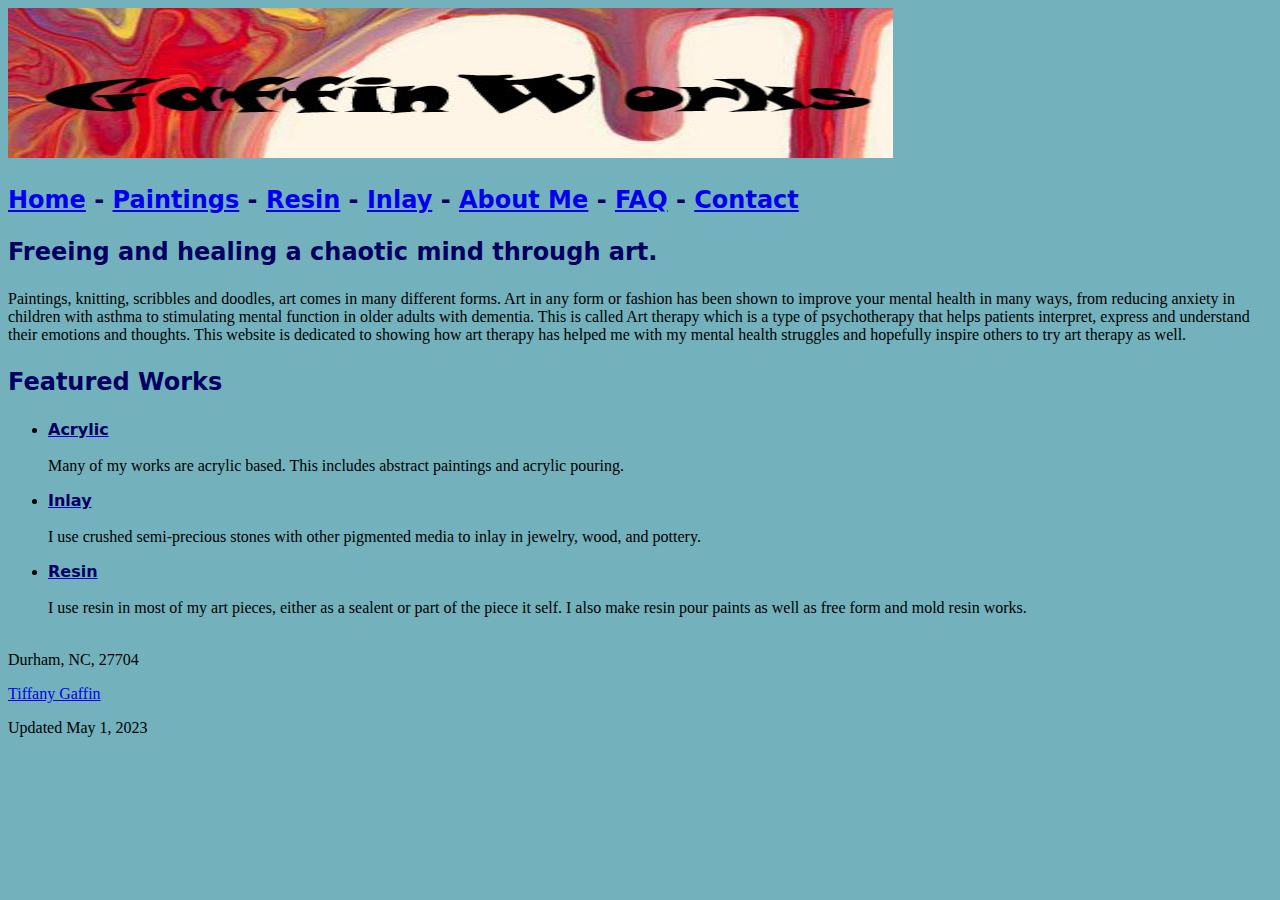
<file: index.html>
<!DOCTYPE html>
<html lang="en">
<head> 
<meta charset="utf-8">	
<title>GaffinWorks</title>
<meta name="description" content="This website is a dedication to my art works and an example of how art can help you with mental illness.">
<meta name="keywords" content="art, mental health, mental illness, therapy, paintings, resin, inlay">
<link href="banner.css" rel="stylesheet" type="text/css">
<link href="headings.css" rel="stylesheet" type="text/css">
</head>	
<body style= "background-color: #73B2BC;">
<link href="headings.css" rel="stylesheet" type="text/css">
<link href="bulletins.css" rel="stylesheet" type="text/css">
<a href="paintdrips.jpg"><img src="paintdrips.jpg" alt="Gaffinworks" width="885" height="150" id="banner"></a>
<nav class="intro_paragraph">
  <h3 class="list_headings"><a href="index.html">Home</a> - <a href="paintings.html">Paintings</a> - <a href="resin.html">Resin</a> - <a href="inlay.html">Inlay</a> - <a href="about_me.html">About Me</a> - <a href="faq.html">FAQ</a> - <a href="contact.html">Contact</a></h3>
</nav>
<h3 class="list_headings">Freeing and healing a chaotic mind through art.</h3>
<p>Paintings, knitting, scribbles and doodles, art comes in  many different forms. Art in any form or fashion has been shown to improve your  mental health in many ways, from reducing anxiety in children with asthma to stimulating  mental function in older adults with dementia. This is called Art therapy which  is a type of psychotherapy that helps patients interpret, express and  understand their emotions and thoughts. This website is dedicated to showing  how art therapy has helped me with my mental health struggles and hopefully  inspire others to try art therapy as well. </p>
<p class="list_headings">Featured Works </p>
<ul>
  <li>
    <a href="paintings.html">
    <nav class="list_bullentins"><span class="list_bullentins">Acrylic</span></nav>
    </a>
    <nav class="list_bullentins"></nav>
    <br>
    Many of my works are acrylic based. This includes abstract paintings and acrylic pouring.</li>
</ul>
<ul>
  <li>
    <nav class="list_bullentins"><a href="inlay.html"><span class="list_bullentins">Inlay</span></a></nav>
    <br>
    I use crushed semi-precious stones with other pigmented media to inlay in jewelry, wood, and pottery.</li>
</ul>
<ul>
  <li>
    <nav class="list_bullentins"><a href="resin.html"><span class="list_bullentins">Resin</span></a></nav>
    <br>
    I use resin in most of my art pieces, either as a sealent or part of the piece it self. I also make resin pour paints as well as free form and mold resin works.</li>
</ul>
<p><br>
  Durham, NC, 27704 <br>
</p>
<p><a href="mailto:tffnygaffin@gmail.com">Tiffany Gaffin</a></p>
  <footer>Updated May 1, 2023 </footer>
</body>
</html>
</file>
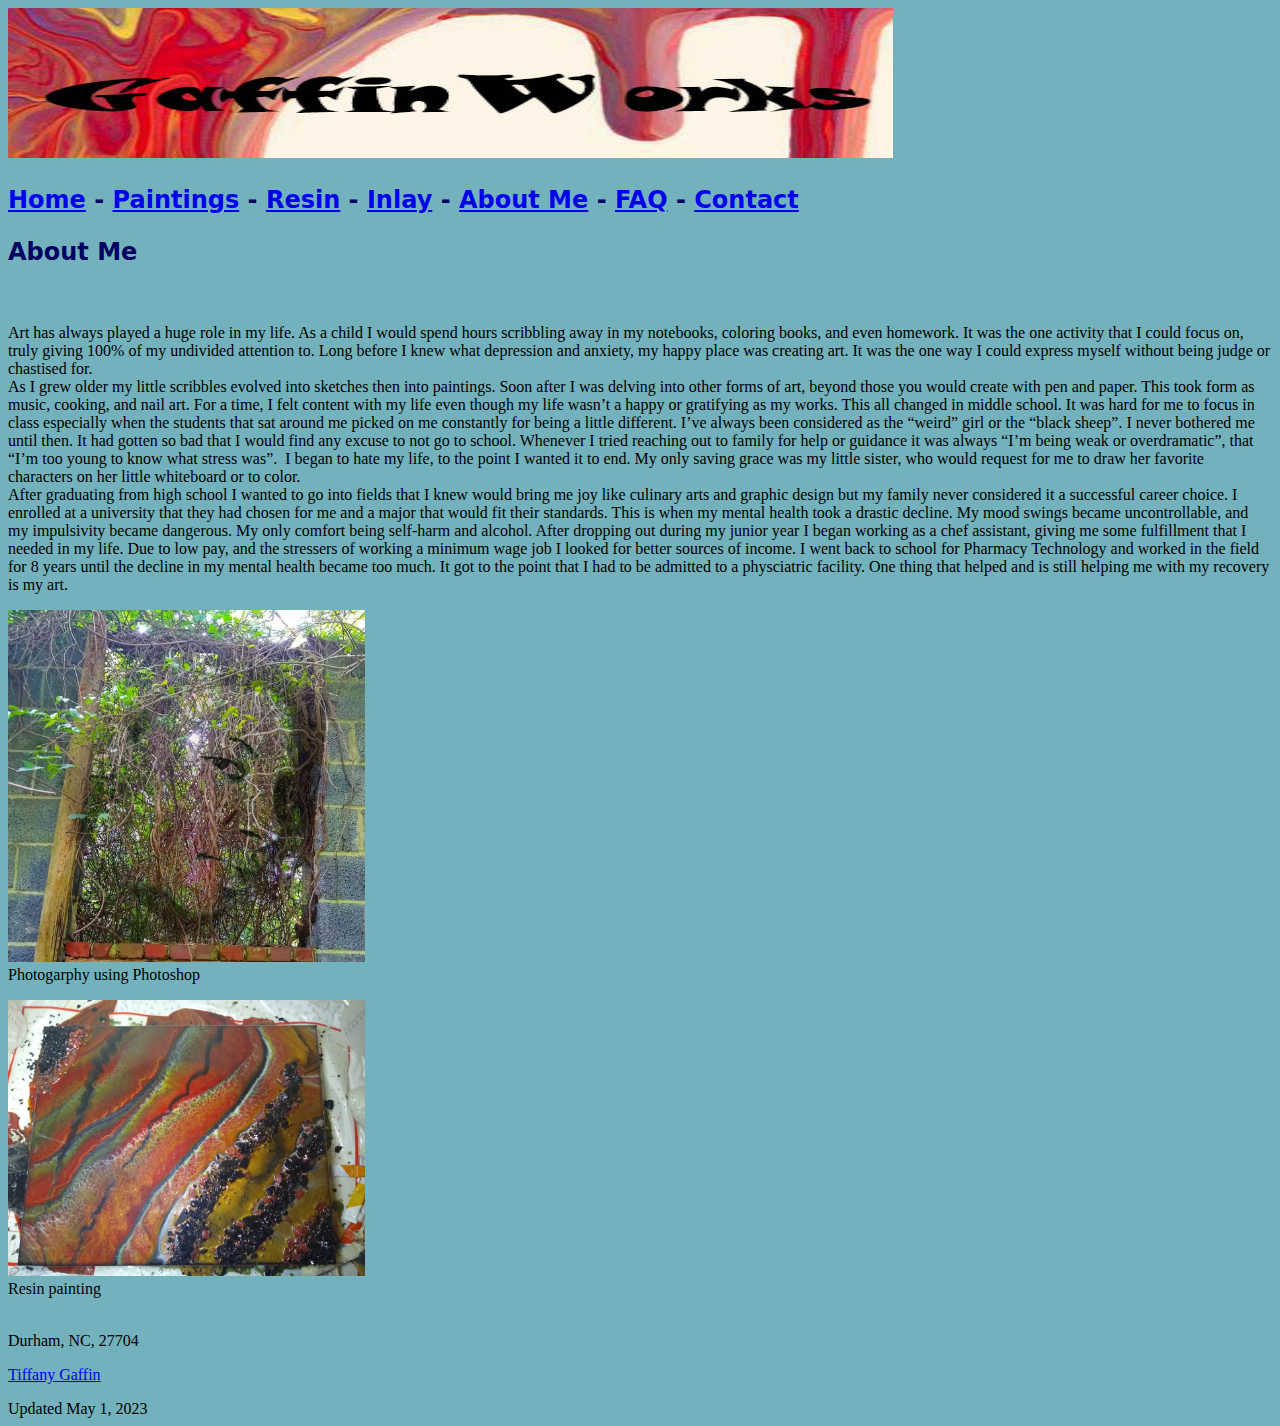
<file: about_me.html>
<!doctype html>
<html lang="en">
<head>
<meta charset="utf-8">
<title>About Me</title>
<link href="banner.css" rel="stylesheet" type="text/css">
<link href="headings.css" rel="stylesheet" type="text/css">
</head>	
<body style= "background-color: #73B2BC;">
<link href="headings.css" rel="stylesheet" type="text/css">
<link href="bulletins.css" rel="stylesheet" type="text/css">
<a href="paintdrips.jpg"><img src="paintdrips.jpg" alt="Gaffinworks" width="885" height="150" id="banner"></a>
<nav class="intro_paragraph">
  <h3 class="list_headings"><a href="index.html">Home</a> - <a href="paintings.html">Paintings</a> - <a href="resin.html">Resin</a> - <a href="inlay.html">Inlay</a> - <a href="about_me.html">About Me</a> - <a href="faq.html">FAQ</a> - <a href="contact.html">Contact</a></h3>
</nav>
<p class="list_headings">
About Me</p>
<p>&nbsp;</p>
<p>Art has always played a huge role in my life. As a child I  would spend hours scribbling away in my notebooks, coloring books, and even  homework. It was the one activity that I could focus on, truly giving 100% of  my undivided attention to. Long before I knew what depression and anxiety, my  happy place was creating art. It was the one way I could express myself without  being judge or chastised for.<br>
  As I grew older my little scribbles evolved into sketches  then into paintings. Soon after I was delving into other forms of art, beyond  those you would create with pen and paper. This took form as music, cooking,  and nail art. For a time, I felt content with my life even though my life  wasn&rsquo;t a happy or gratifying as my works. This all changed in middle school. It  was hard for me to focus in class especially when the students that sat around  me picked on me constantly for being a little different. I&rsquo;ve always been considered  as the &ldquo;weird&rdquo; girl or the &ldquo;black sheep&rdquo;. I never bothered me until then. It  had gotten so bad that I would find any excuse to not go to school. Whenever I  tried reaching out to family for help or guidance it was always &ldquo;I&rsquo;m being weak  or overdramatic&rdquo;, that &ldquo;I&rsquo;m too young to know what stress was&rdquo;.  I began to hate my life, to the point I wanted  it to end. My only saving grace was my little sister, who would request for me  to draw her favorite characters on her little whiteboard or to color. <br>
After graduating from high school I wanted to go into fields  that I knew would bring me joy like culinary arts and graphic design but my  family never considered it a successful career choice. I enrolled at a  university that they had chosen for me and a major that would fit their  standards. This is when my mental health took a drastic decline. My mood swings  became uncontrollable, and my impulsivity became dangerous. My only comfort  being self-harm and alcohol. After dropping out during my junior year I began  working as a chef assistant, giving me some fulfillment that I needed in my life. Due to low pay, and the stressers of working a minimum wage job I looked for better sources of income. I went back to school for Pharmacy Technology and worked in the field for 8 years until the decline in my mental health became too much. It got to the point that I had to be admitted to a physciatric facility. One thing that helped and is still helping me with my recovery is my art.</p>
<p><a href="vines.jpg"><img src="vines.jpg" width="357" height="352" alt="Photography using Photoshop"></a><br>
  Photogarphy using Photoshop
</p>
<p> <a href="fire_and_ash.jpg"><img src="fire_and_ash.jpg" width="357" height="276" alt="Fire and Ash"></a><br>
  Resin painting
</p>
<p><br>
  Durham, NC, 27704 <br>
</p>
<p><a href="mailto:tffnygaffin@gmail.com">Tiffany Gaffin</a></p>

  <footer>Updated May 1, 2023 </footer>
	</body></html>
</file>
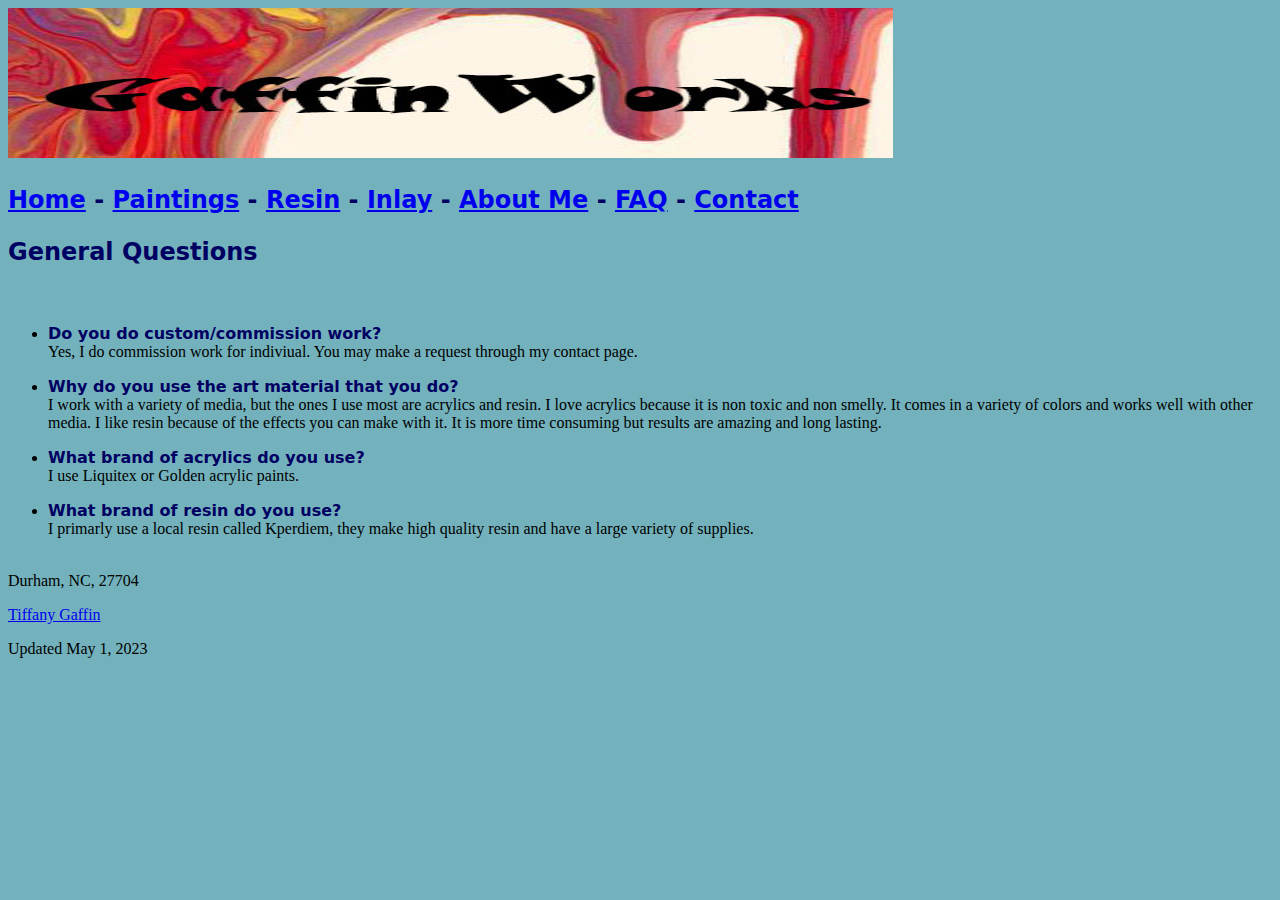
<file: faq.html>
<!doctype html>
<html lang="en">
<head>
<meta charset="utf-8">
<title>FAQ</title>
<link href="banner.css" rel="stylesheet" type="text/css">
<link href="headings.css" rel="stylesheet" type="text/css">
</head>	
<body style= "background-color: #73B2BC;">
<link href="headings.css" rel="stylesheet" type="text/css">
<link href="bulletins.css" rel="stylesheet" type="text/css">
<a href="paintdrips.jpg"><img src="paintdrips.jpg" alt="Gaffinworks" width="885" height="150" id="banner"></a>
<nav class="intro_paragraph">
  <h3 class="list_headings"><a href="index.html">Home</a> - <a href="paintings.html">Paintings</a> - <a href="resin.html">Resin</a> - <a href="inlay.html">Inlay</a> - <a href="about_me.html">About Me</a> - <a href="faq.html">FAQ</a> - <a href="contact.html">Contact</a></h3>
</nav>
<p class="list_headings">General Questions</p>
	<p>&nbsp;</p>
<ul>
  <li><span class="list_bullentins">Do you do custom/commission work?</span><br>
  Yes, I do commission work for indiviual. You may make a request through my contact page.</li>
</ul>
<ul>
  <li><span class="list_bullentins">Why do you use the art material that you do?</span><br>
    I work with a variety of media, but the ones I use most are acrylics and resin. I love acrylics because it is non toxic and non smelly. It comes in a variety of colors and works well with other media. I like resin because of the effects you can make with it. It is more time consuming but results are amazing and long lasting.
  </li>
</ul>
<ul>
  <li><span class="list_bullentins">What brand of acrylics do you use?</span><br>
  I use Liquitex or Golden acrylic paints.</li>
</ul>
<ul>
  <li><span class="list_bullentins">What brand of resin do you use?</span><br>
    I primarly use a local resin called Kperdiem, they make high quality resin and have a large variety of supplies.
  </li>
</ul>	
	<p><br>
  Durham, NC, 27704 <br>
</p>
<p><a href="mailto:tffnygaffin@gmail.com">Tiffany Gaffin</a></p>

  <footer>Updated May 1, 2023 </footer>
	</body></html>
</file>
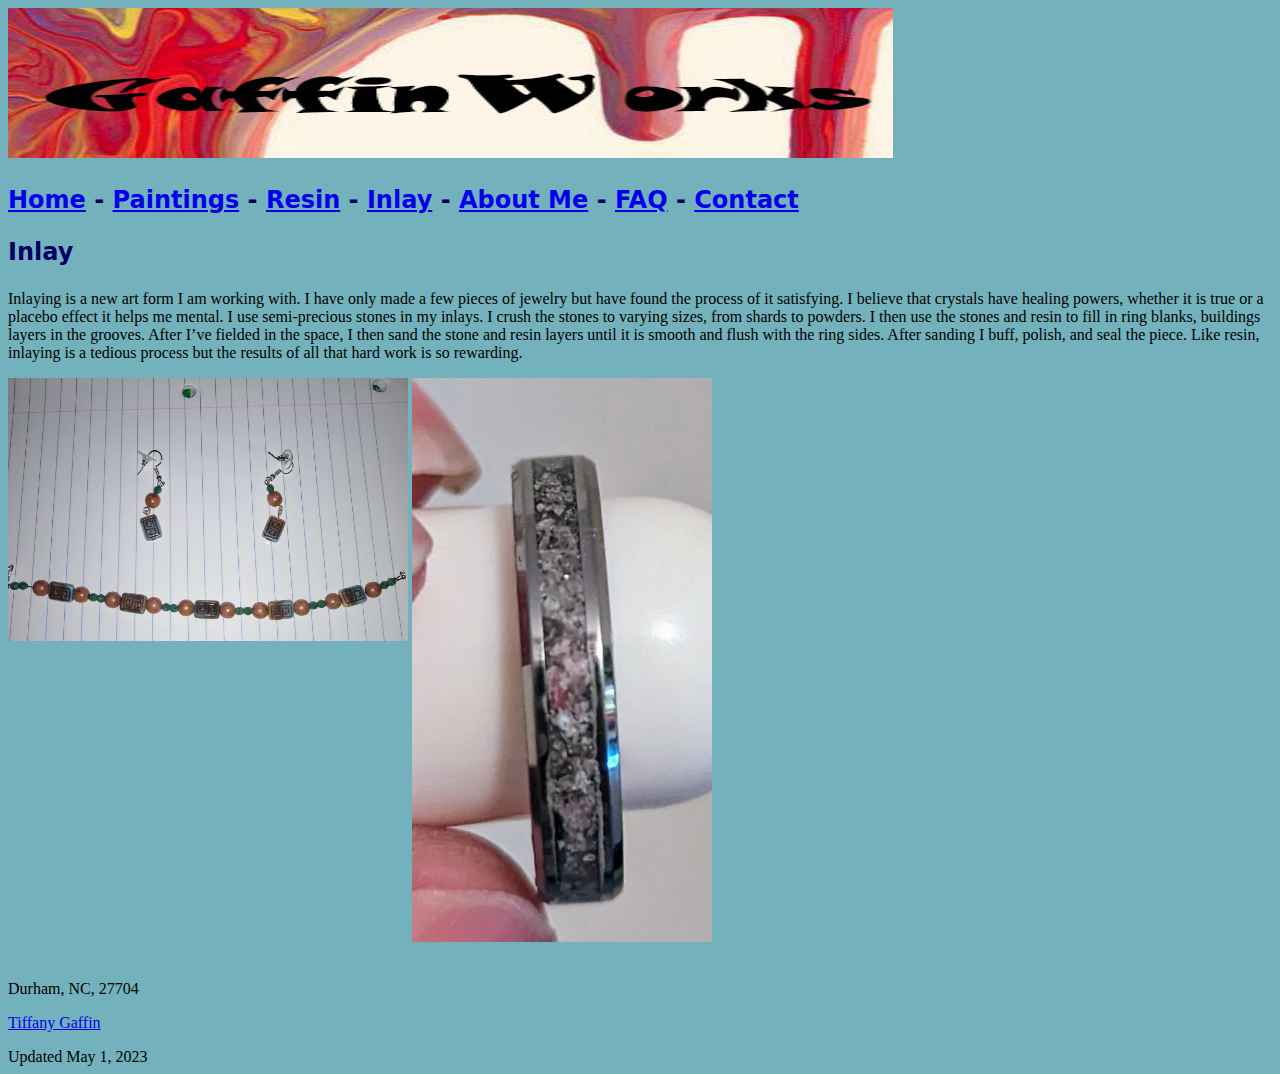
<file: inlay.html>
<!doctype html>
<html lang="en">
<head>
<meta charset="utf-8">
<title>Inlay</title>
<link href="banner.css" rel="stylesheet" type="text/css">
<link href="headings.css" rel="stylesheet" type="text/css">
</head>	
<body style= "background-color: #73B2BC;">
<link href="headings.css" rel="stylesheet" type="text/css">
<link href="bulletins.css" rel="stylesheet" type="text/css">
<a href="paintdrips.jpg"><img src="paintdrips.jpg" alt="Gaffinworks" width="885" height="150" id="banner"></a>
<nav class="intro_paragraph">
  <h3 class="list_headings"><a href="index.html">Home</a> - <a href="paintings.html">Paintings</a> - <a href="resin.html">Resin</a> - <a href="inlay.html">Inlay</a> - <a href="about_me.html">About Me</a> - <a href="faq.html">FAQ</a> - <a href="contact.html">Contact</a></h3>
</nav>
<p class="list_headings">Inlay</p>
<p>Inlaying is a new art form I am working with. I have only made  a few pieces of jewelry but have found the process of it satisfying. I believe  that crystals have healing powers, whether it is true or a placebo effect it  helps me mental. I use semi-precious stones in my inlays. I crush the stones to  varying sizes, from shards to powders. I then use the stones and resin to fill  in ring blanks, buildings layers in the grooves. After I&rsquo;ve fielded in the space,  I then sand the stone and resin layers until it is smooth and flush with the  ring sides. After sanding I buff, polish, and seal the piece. Like resin,  inlaying is a tedious process but the results of all that hard work is so  rewarding.</p>
<p><a href="goldstone_inlay.jpg"><img src="goldstone_inlay.jpg" alt="Jasper with Goldstone inlay." width="400" height="263" align="left"/></a>  <a href="rhodonite_ring.jpg"><img src="rhodonite_ring.jpg" width="300" height="564" alt="Rhodonite ring"/></a></p>
<p><br>
  Durham, NC, 27704 <br>
</p>
<p><a href="mailto:tffnygaffin@gmail.com">Tiffany Gaffin</a></p>

  <footer>Updated May 1, 2023 </footer>
	</body></html>
</file>
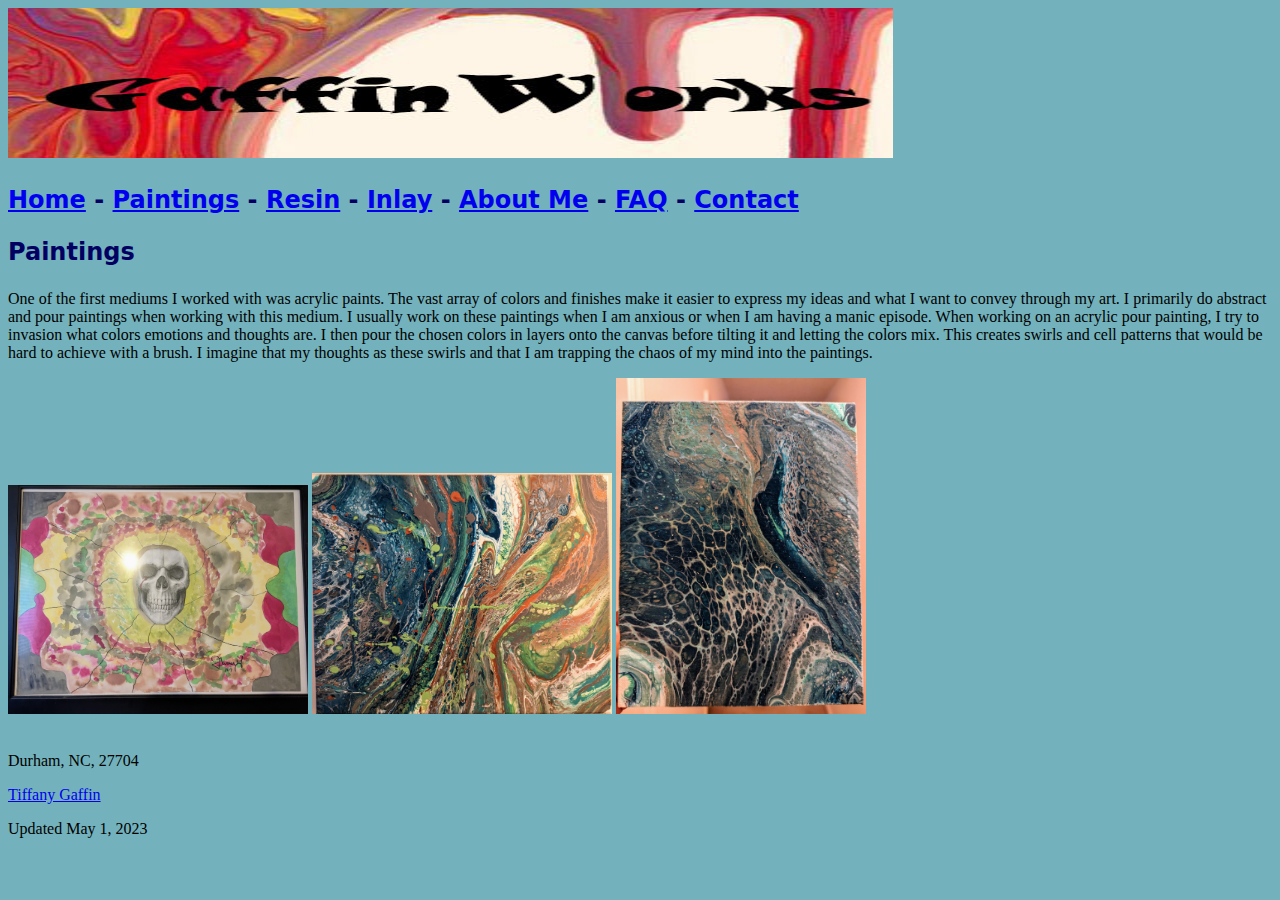
<file: paintings.html>
<!doctype html>
<html lang="en">
<head>
<meta charset="utf-8">
<title>Paintings</title>
<link href="banner.css" rel="stylesheet" type="text/css">
<link href="headings.css" rel="stylesheet" type="text/css">
</head>	
<body style= "background-color: #73B2BC;">
<link href="headings.css" rel="stylesheet" type="text/css">
<link href="bulletins.css" rel="stylesheet" type="text/css">
<a href="paintdrips.jpg"><img src="paintdrips.jpg" alt="Gaffinworks" width="885" height="150" id="banner"></a>
<nav class="intro_paragraph">
  <h3 class="list_headings"><a href="index.html">Home</a> - <a href="paintings.html">Paintings</a> - <a href="resin.html">Resin</a> - <a href="inlay.html">Inlay</a> - <a href="about_me.html">About Me</a> - <a href="faq.html">FAQ</a> - <a href="contact.html">Contact</a></h3>
</nav>
<p class="list_headings">Paintings</p>
<p>One of the first mediums I worked with was acrylic paints.  The vast array of colors and finishes make it easier to express my ideas and  what I want to convey through my art. I primarily do abstract and pour paintings  when working with this medium. I usually work on these paintings when I am  anxious or when I am having a manic episode. When working on an acrylic pour painting,  I try to invasion what colors emotions and thoughts are. I then pour the chosen  colors in layers onto the canvas before tilting it and letting the colors mix.  This creates swirls and cell patterns that would be hard to achieve with a  brush. I imagine that my thoughts as these swirls and that I am trapping the  chaos of my mind into the paintings.</p>
<p> <a href="mindfreak.jpg"><img src="mindfreak.jpg" width="300" height="229" alt="Mindfreak"/></a> <a href="absinthe.jpg"><img src="absinthe.jpg" width="300" height="241" alt="Absinthe
"/></a> <a href="riptide.jpg"><img src="riptide.jpg" width="250" height="336" alt="Ripetide"/></a></p>
<p><br>
  Durham, NC, 27704 <br>
</p>
<p><a href="mailto:tffnygaffin@gmail.com">Tiffany Gaffin</a></p>

  <footer>Updated May 1, 2023 </footer>
	</body></html>
</file>
<file: banner.css>
@charset "utf-8";
</file>
<file: headings.css>
@charset "utf-8";
.list_headings {
    color: #000063;
    font-family: Segoe, "Segoe UI", "DejaVu Sans", "Trebuchet MS", Verdana, sans-serif;
    font-style: normal;
    font-weight: bold;
    font-size: x-large;
}
h1 {
    font-family: Gotham, "Helvetica Neue", Helvetica, Arial, sans-serif;
    font-size: large;
    color: #000057;
}
</file>
<file: bulletins.css>
@charset "utf-8";
.list_bullentins {
    color: #000063;
    font-family: Segoe, "Segoe UI", "DejaVu Sans", "Trebuchet MS", Verdana, sans-serif;
    font-style: normal;
    font-weight: bold;
    font-size: medium;
}
</file>
